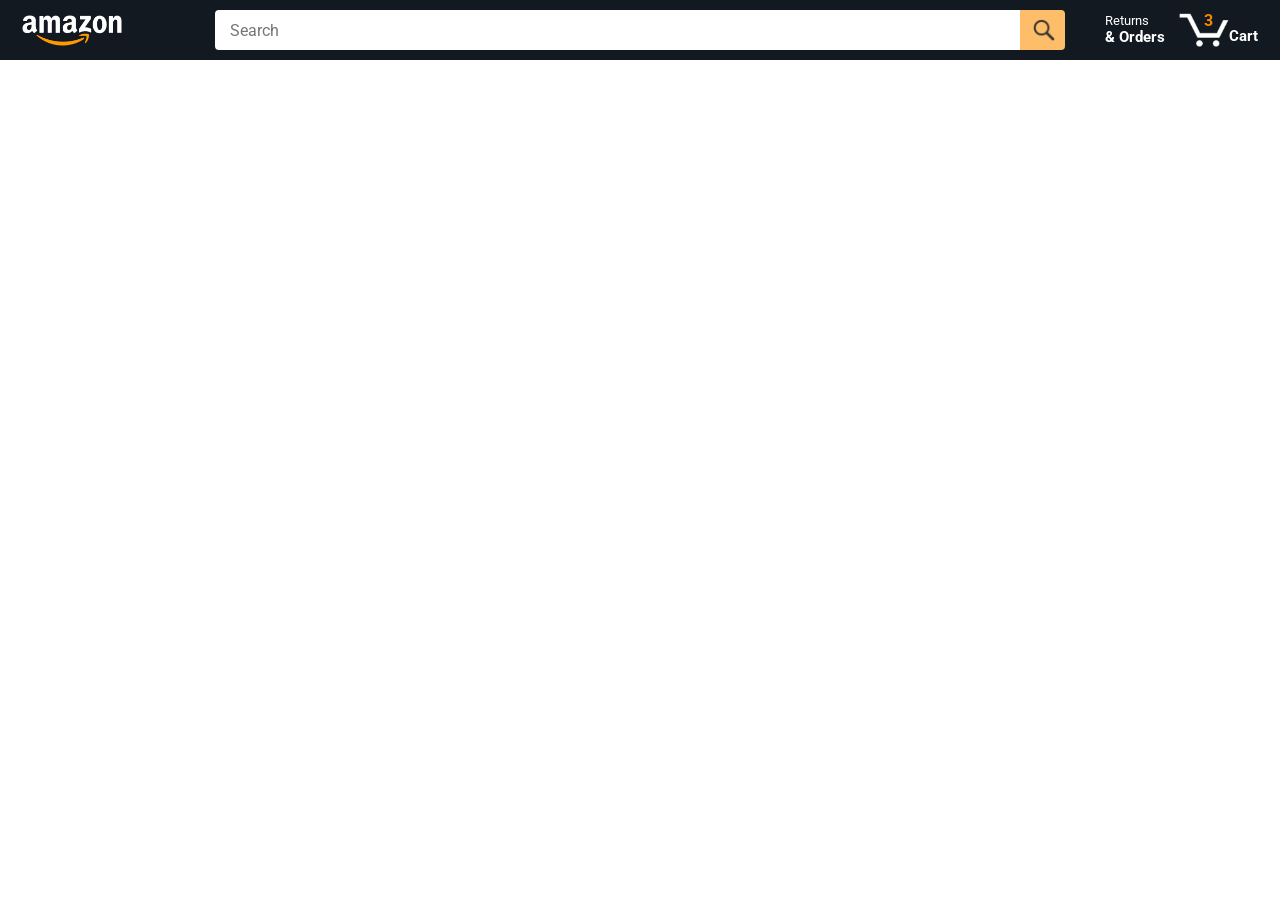
<file: index.html>
<!DOCTYPE html>
<html>
  <head>
    <title>Amazon Project</title>

    <!-- This code is needed for responsive design to work.
      (Responsive design = make the website look good on
      smaller screen sizes like a phone or a tablet). -->
    <meta name="viewport" content="width=device-width, initial-scale=1">

    <!-- Load a font called Roboto from Google Fonts. -->
    <link rel="preconnect" href="https://fonts.googleapis.com">
    <link rel="preconnect" href="https://fonts.gstatic.com" crossorigin>
    <link href="https://fonts.googleapis.com/css2?family=Roboto:wght@400;500;700&display=swap" rel="stylesheet">

    <!-- Here are the CSS files for this page. -->
    <link rel="stylesheet" href="styles/shared/general.css">
    <link rel="stylesheet" href="styles/shared/amazon-header.css">
    <link rel="stylesheet" href="styles/pages/amazon.css">
  </head>
  <body>
    <div class="amazon-header">
      <div class="amazon-header-left-section">
        <a href="amazon.html" class="header-link">
          <img class="amazon-logo"
            src="images/amazon-logo-white.png">
          <img class="amazon-mobile-logo"
            src="images/amazon-mobile-logo-white.png">
        </a>
      </div>

      <div class="amazon-header-middle-section">
        <input class="search-bar js-search-bar" type="text" placeholder="Search">

        <button class="search-button js-search-button">
          <img class="search-icon" src="images/icons/search-icon.png">
        </button>
      </div>

      <div class="amazon-header-right-section">
        <a class="orders-link header-link" href="orders.html">
          <span class="returns-text">Returns</span>
          <span class="orders-text">& Orders</span>
        </a>

        <a class="cart-link header-link" href="checkout.html">
          <img class="cart-icon" src="images/icons/cart-icon.png">
          <div class="cart-quantity js-cart-quantity"></div>
          <div class="cart-text">Cart</div>
        </a>
      </div>
    </div>
    
    <div class="main">
      <div class="products-grid js-products-grid">
         
      </div>
    </div>
    <script type="module" src="scripts/amazon.js"></script>
  </body>
</html>
</file>
<file: styles/shared/general.css>
body {
  font-family: Roboto, Arial;
  color: rgb(33, 33, 33);
  /* The <body> element has a default margin of 8px
     on all sides. This removes the default margins. */
  margin: 0;
}

/* <p> elements have a default margin on the top
   and bottom. This removes the default margins. */
p {
  margin: 0;
}

button {
  cursor: pointer;
}

select {
  cursor: pointer;
}

input, select, button {
  font-family: Roboto, Arial;
}

.button-primary {
  color: rgb(33, 33, 33);
  background-color: rgb(255, 216, 20);
  border: 1px solid rgb(252, 210, 0);
  border-radius: 8px;
  cursor: pointer;
  box-shadow: 0 2px 5px rgba(213, 217, 217, 0.5);
}

.button-primary:hover {
  background-color: rgb(247, 202, 0);
  border: 1px solid rgb(242, 194, 0);
}

.button-primary:active {
  background: rgb(255, 216, 20);
  border-color: rgb(252, 210, 0);
  box-shadow: none;
}

.button-secondary {
  color: rgb(33, 33, 33);
  background: white;
  border: 1px solid rgb(213, 217, 217);
  border-radius: 8px;
  cursor: pointer;
  box-shadow: 0 2px 5px rgba(213, 217, 217, 0.5);
}

.button-secondary:hover {
  background-color: rgb(247, 250, 250);
}

.button-secondary:active {
  background-color: rgb(237, 253, 255);
  box-shadow: none;
}

/* These styles will limit text to 2 lines. Anything
   beyond 2 lines will be replaced with "..."
   You can find this code by using an A.I. tool or by
   searching in Google.
   https://css-tricks.com/almanac/properties/l/line-clamp/ */
.limit-text-to-2-lines {
  display: -webkit-box;
  -webkit-line-clamp: 2;
  -webkit-box-orient: vertical;
  overflow: hidden;
}

.link-primary {
  color: rgb(1, 124, 182);
  cursor: pointer;
}

.link-primary:hover {
  color: rgb(196, 80, 0);
}

/* Styles for dropdown selectors. */
select {
  color: rgb(33, 33, 33);
  background-color: rgb(240, 240, 240);
  border: 1px solid rgb(213, 217, 217);
  border-radius: 8px;
  padding: 3px 5px;
  font-size: 15px;
  cursor: pointer;
  box-shadow: 0 2px 5px rgba(213, 217, 217, 0.5);
}

select:focus,
input:focus {
  outline: 2px solid rgb(255, 153, 0);
}
</file>
<file: styles/shared/amazon-header.css>
.amazon-header {
  background-color: rgb(19, 25, 33);
  color: white;
  padding-left: 15px;
  padding-right: 15px;

  display: flex;
  align-items: center;
  justify-content: space-between;

  position: fixed;
  top: 0;
  left: 0;
  right: 0;
  height: 60px;
  z-index: 10;
}

.amazon-header-left-section {
  width: 180px;
}

@media (max-width: 800px) {
  .amazon-header-left-section {
    width: unset;
  }
}

.header-link {
  display: inline-block;
  padding: 6px;
  border-radius: 2px;
  cursor: pointer;
  text-decoration: none;
  border: 1px solid rgba(0, 0, 0, 0);
}

.header-link:hover {
  border: 1px solid white;
}

.amazon-logo {
  width: 100px;
  margin-top: 5px;
}

.amazon-mobile-logo {
  display: none;
}

@media (max-width: 575px) {
  .amazon-logo {
    display: none;
  }

  .amazon-mobile-logo {
    display: block;
    height: 35px;
    margin-top: 5px;
  }
}

.amazon-header-middle-section {
  flex: 1;
  max-width: 850px;
  margin-left: 10px;
  margin-right: 10px;
  display: flex;
}

.search-bar {
  flex: 1;
  width: 0;
  font-size: 16px;
  height: 38px;
  padding-left: 15px;
  border: none;
  border-top-left-radius: 4px;
  border-bottom-left-radius: 4px;
  border-top-right-radius: 0;
  border-bottom-right-radius: 0;
}

.search-button {
  background-color: rgb(254, 189, 105);
  border: none;
  width: 45px;
  height: 40px;
  border-top-right-radius: 4px;
  border-bottom-right-radius: 4px;
  flex-shrink: 0;
}

.search-icon {
  height: 22px;
  margin-left: 2px;
  margin-top: 3px;
}

.amazon-header-right-section {
  width: 180px;
  flex-shrink: 0;
  display: flex;
  justify-content: end;
}

.orders-link {
  color: white;
}

.returns-text {
  display: block;
  font-size: 13px;
}

.orders-text {
  display: block;
  font-size: 15px;
  font-weight: 700;
}

.cart-link {
  color: white;
  display: flex;
  align-items: center;
  position: relative;
}

.cart-icon {
  width: 50px;
}

.cart-text {
  margin-top: 12px;
  font-size: 15px;
  font-weight: 700;
}

.cart-quantity {
  color: rgb(240, 136, 4);
  font-size: 16px;
  font-weight: 700;

  position: absolute;
  top: 4px;
  left: 22px;
  
  width: 26px;
  text-align: center;
  opacity: 1;
  transform: translateY(0);
  transition: transform 0.4s ease, opacity 0.4s ease;
}

.is-updated {
  opacity: 0;
  transform: translateY(10px);
}
</file>
<file: styles/pages/amazon.css>
.main {
  margin-top: 60px;
}

.products-grid {
  display: grid;

  /* - In CSS Grid, 1fr means a column will take up the
       remaining space in the grid.
     - If we write 1fr 1fr ... 1fr; 8 times, this will
       divide the grid into 8 columns, each taking up an
       equal amount of the space.
     - repeat(8, 1fr); is a shortcut for repeating "1fr"
       8 times (instead of typing out "1fr" 8 times).
       repeat(...) is a special property that works with
       display: grid; */
  grid-template-columns: repeat(8, 1fr);
}

/* @media is used to create responsive design (making the
   website look good on any screen size). This @media
   means when the screen width is 2000px or less, we
   will divide the grid into 7 columns instead of 8. */
@media (max-width: 2000px) {
  .products-grid {
    grid-template-columns: repeat(7, 1fr);
  }
}

/* This @media means when the screen width is 1600px or
   less, we will divide the grid into 6 columns. */
@media (max-width: 1600px) {
  .products-grid {
    grid-template-columns: repeat(6, 1fr);
  }
}

@media (max-width: 1300px) {
  .products-grid {
    grid-template-columns: repeat(5, 1fr);
  }
}

@media (max-width: 1000px) {
  .products-grid {
    grid-template-columns: repeat(4, 1fr);
  }
}

@media (max-width: 800px) {
  .products-grid {
    grid-template-columns: repeat(3, 1fr);
  }
}

@media (max-width: 575px) {
  .products-grid {
    grid-template-columns: repeat(2, 1fr);
  }
}

@media (max-width: 450px) {
  .products-grid {
    grid-template-columns: 1fr;
  }
}

.product-container {
  padding-top: 40px;
  padding-bottom: 25px;
  padding-left: 25px;
  padding-right: 25px;

  border-right: 1px solid rgb(231, 231, 231);
  border-bottom: 1px solid rgb(231, 231, 231);

  display: flex;
  flex-direction: column;
  transform: scale(0);
  opacity: 0;
  transition: opacity 0.3s ease, transform 0.3s ease;
}

.is-visible {
  opacity: 1;
  transform: scale(1);
}

.product-image-container {
  display: flex;
  justify-content: center;
  align-items: center;

  height: 180px;
  margin-bottom: 20px;
  transition: transform 0.5s ease;
}

.js-product-image-scaling {
  transform: scale(1.1);
}

.product-image {
  /* Images will overflow their container by default. To
    prevent this, we set max-width and max-height to 100%
    so they stay inside their container. */
  max-width: 100%;
  max-height: 100%;
}

.product-name {
  height: 40px;
  margin-bottom: 5px;
}

.product-rating-container {
  display: flex;
  align-items: center;
  margin-bottom: 10px;
}

.product-rating-stars {
  width: 100px;
  margin-right: 6px;
}

.product-rating-count {
  color: rgb(1, 124, 182);
  cursor: pointer;
  margin-top: 3px;
}

.product-price {
  font-weight: 700;
  margin-bottom: 10px;
}

.product-quantity-container {
  margin-bottom: 17px;
}

.product-spacer {
  flex: 1;
}

.added-to-cart {
  color: rgb(6, 125, 98);
  font-size: 16px;

  display: flex;
  align-items: center;
  margin-bottom: 8px;

  /* At first, the "Added to cart" message will
     be invisible. Use JavaScript to change the
     opacity and make it visible. */
  opacity: 0;
  transform: translateY(5px);
  transition: opacity 0.8s ease, transform 0.8s ease;
}
.js-added{
  opacity: 1;
  transform: translateY(0px);
}

.added-to-cart img {
  height: 20px;
  margin-right: 5px;
}

.add-to-cart-button {
  width: 100%;
  padding: 8px;
  border-radius: 50px;
  transform: scale(1);
  transition: transform 0.5s ease;
}

.is-hovering {
  transform: scale(1.2);
}

.no-products {
  grid-column: 1 / -1;
  text-align: center;
  margin-top: 40px;
  font-size: 18px;
  color: gray;
}
</file>
